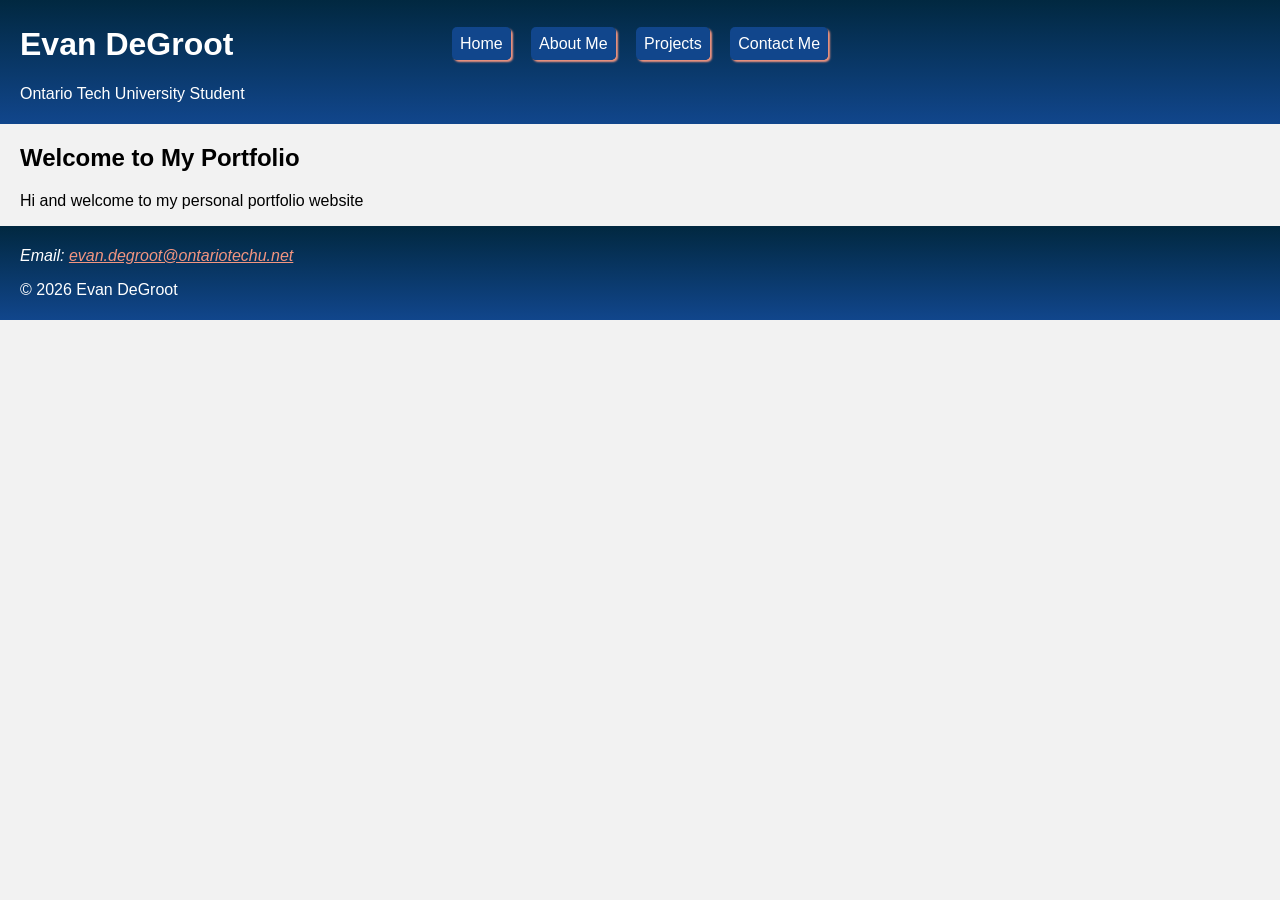
<file: index.html>
<!DOCTYPE html>
<!-- Sets the document as HTML5 -->

<html lang="en">
<!-- Starts the HTML doc and sets the language as English -->

<head>
<!-- Container for metadata, information about the webpage that is not directly displayed on the page -->

    <meta charset="UTF-8">
    <!-- Sets the character encoding, UTF-8 is a universal character encoding that supports almost every language, symbol and emoji -->

    <title>My Portfolio</title>
    <!-- Sets the title displayed in the browser tab -->

    <meta name="viewport" content="width=device-width">
    <!-- Sets the viewport width to the width of the device for responsive design -->
    
        <link href="css/full.css" rel="stylesheet" type="text/css" media="only screen and (min-width:960px)">
        <!-- Full-size monitor style sheet -->
   
        <link href="css/tablet.css" rel="stylesheet" type="text/css" media="only screen and (min-width:481px) and (max-width:960px)">
        <!-- Tablet style sheet -->
        
        <link href="css/phone.css" rel="stylesheet" type="text/css" media="only screen and (max-width:480px)">
        <!-- Phone style sheet -->

</head>
<!-- End of head section -->

<body>
<!-- All visible content of the webpage -->

    <header>
    <!-- Header section of the webpage -->

         <nav>   
            <a class="button" href="index.html">Home</a>
            <a class="button" href="about.html">About Me</a>
            <a class="button" href="projects.html">Projects</a>
            <a class="button" href="contact.html">Contact Me</a>
        </nav>
        <!-- Navigation section of the page, contains links to other portfolio pages -->
        
        <h1>Evan DeGroot</h1>
        <p>Ontario Tech University Student</p>
        <!-- Main heading and short description -->

    </header>
    <!-- End of header section -->

    <main>
    <!-- Main content of the webpage -->

        <h2>Welcome to My Portfolio</h2>
        <p>Hi and welcome to my personal portfolio website</p>
        <!-- H2 heading and short description -->

    </main>
    <!-- End of main content section -->

    <footer>
    <!-- Footer section of the webpage -->  

        <address>
            <p>Email: <a href="mailto:evan.degroot@ontariotechu.net">evan.degroot@ontariotechu.net</a></p>
        </address>
        <!-- Email address that can be clicked to send an email (address semantic tag) -->

        <p>&copy; 2026 Evan DeGroot</p>
        <!-- Copyright information for the website -->

    </footer>
    <!-- End of footer section -->

</body>
<!-- End of body section -->

</html>
<!-- End of HTML document -->
</file>
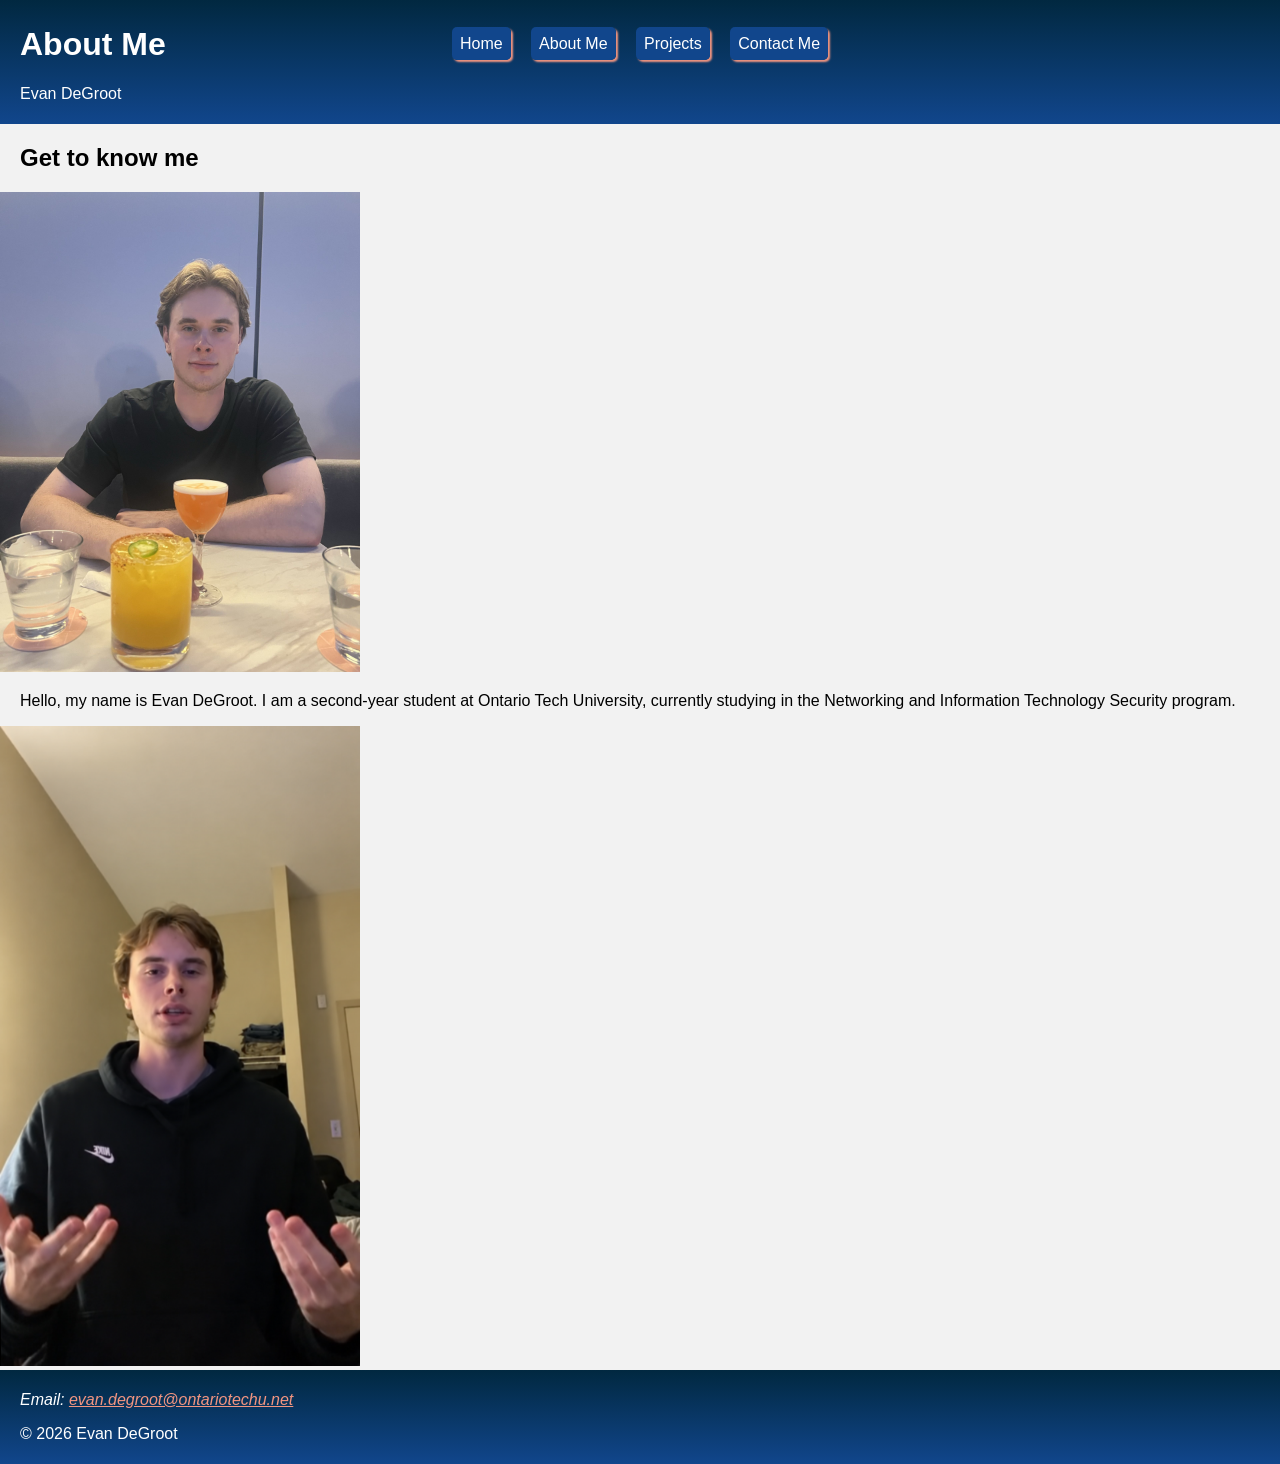
<file: about.html>
<!DOCTYPE html>
<!-- Sets the document as HTML5 -->

<html lang="en">
<!-- Starts the HTML doc and sets the language as English -->

<head>
<!-- Container for metadata, information about the webpage that is not directly displayed on the page -->

    <meta charset="UTF-8">
    <!-- Sets the character encoding, UTF-8 is a universal character encoding that supports almost every language, symbol and emoji -->

    <title>Evan DeGroot - About Me</title>
    <!-- Sets the title displayed in the browser tab -->

    <meta name="viewport" content="width=device-width">
    <!-- Sets the viewport width to the width of the device for responsive design -->

        <link href="css/full.css" rel="stylesheet" type="text/css" media="only screen and (min-width:960px)">
        <!-- Full-size monitor style sheet -->
   
        <link href="css/tablet.css" rel="stylesheet" type="text/css" media="only screen and (min-width:481px) and (max-width:960px)">
        <!-- Tablet style sheet -->
        
        <link href="css/phone.css" rel="stylesheet" type="text/css" media="only screen and (max-width:480px)">
        <!-- Phone style sheet -->
</head>
<!-- End of head section -->

<body>
<!-- All visible content of the webpage -->

    <header>
        <nav>
            <a class="button" href="index.html">Home</a>
            <a class="button" href="about.html">About Me</a>
            <a class="button" href="projects.html">Projects</a>
            <a class="button" href="contact.html">Contact Me</a>
        </nav>
        <!-- Navigation section of the page, contains links to other portfolio pages -->

        <h1>About Me</h1>
        <p>Evan DeGroot</p>
        <!-- Main heading and my name -->
    </header>
    <!-- End of header section -->

    <main>
    <!-- Main content of the webpage -->

        <h2>Get to know me</h2>

        <img id="profile-photo" src="images/image.jpg" alt="Photo of Me">
        <!-- Displays the picture, id = "profile-photo" -->

        <p>Hello, my name is Evan DeGroot. I am a second-year student at Ontario Tech University, currently studying in the Networking and Information Technology Security program.</p>
        <!-- H2 heading and short description -->

        <video width="360" height="640" controls poster="images/posterrightdim.png">
        <!-- Video with set dimensions, playback controls, and a poster image -->   

            <source src="videos/IMG_6137.mp4" type="video/mp4">
            <!-- Specifies the video file and its format -->

        </video>
        <!-- End of video section -->

    </main>
    <!-- End of main content section -->

    <footer>
    <!-- Footer section of the webpage -->  

        <address>
            <p>Email: <a href="mailto:evan.degroot@ontariotechu.net">evan.degroot@ontariotechu.net</a></p>
        </address>
        <!-- Email address that can be clicked to send an email (address semantic tag) -->

        <p>&copy; 2026 Evan DeGroot</p>
        <!-- Copyright information for the website -->

    </footer>
    <!-- End of footer section -->

</body>
<!-- End of body section -->

</html>
<!-- End of HTML document -->
</file>
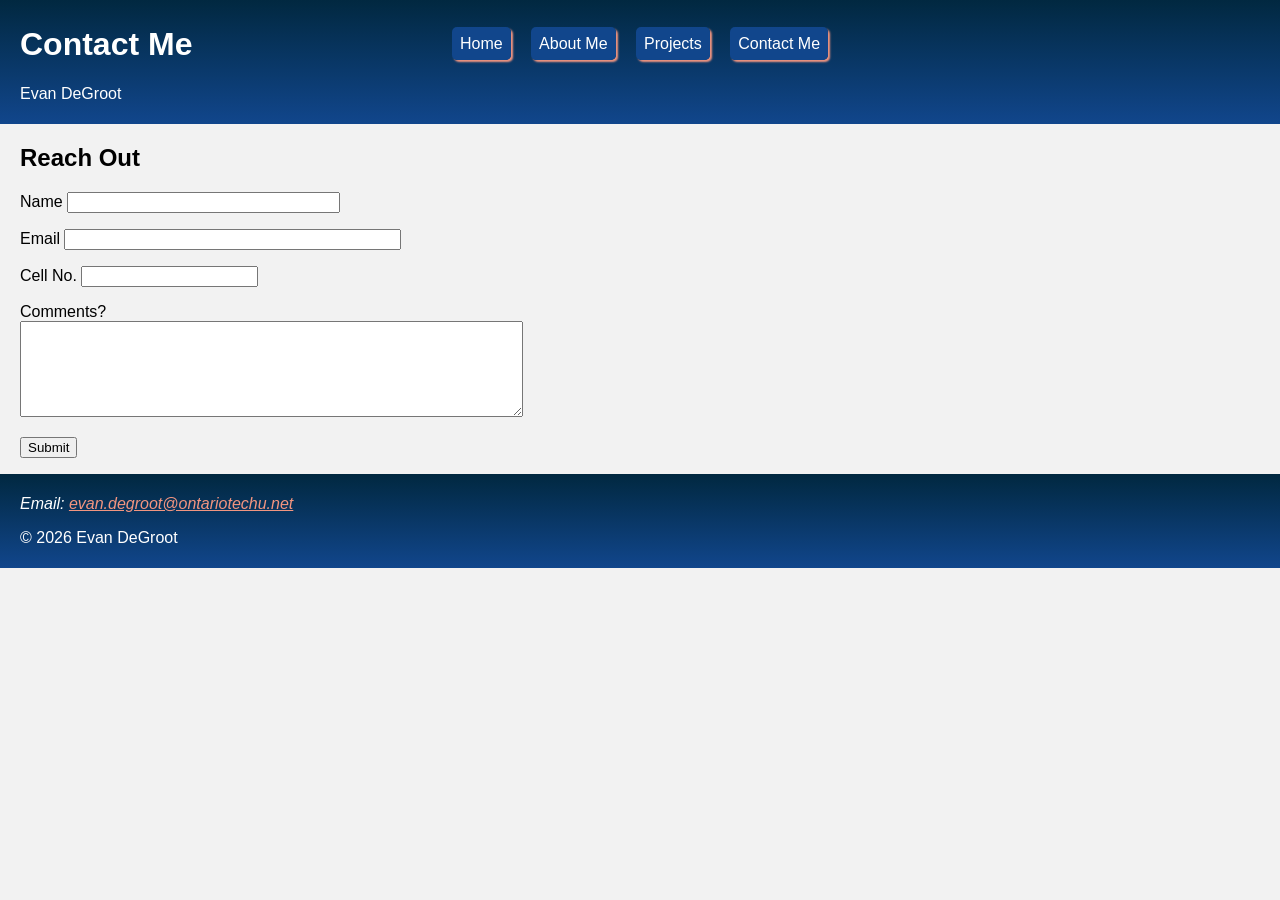
<file: contact.html>
<!DOCTYPE html>
<!-- Sets the document as HTML5 -->

<html lang="en">
<!-- Starts the HTML doc and sets the language as English -->

<head>
<!-- Container for metadata, information about the webpage that is not directly displayed on the page -->

    <meta charset="UTF-8">
    <!-- Sets the character encoding, UTF-8 is a universal character encoding that supports almost every language, symbol and emoji -->

    <title>Evan DeGroot - Contact Me</title>
    <!-- Sets the title displayed in the browser tab -->

    <meta name="viewport" content="width=device-width">
    <!-- Sets the viewport width to the width of the device for responsive design -->

        <link href="css/full.css" rel="stylesheet" type="text/css" media="only screen and (min-width:960px)">
        <!-- Full-size monitor style sheet -->
   
        <link href="css/tablet.css" rel="stylesheet" type="text/css" media="only screen and (min-width:481px) and (max-width:960px)">
        <!-- Tablet style sheet -->
        
        <link href="css/phone.css" rel="stylesheet" type="text/css" media="only screen and (max-width:480px)">
        <!-- Phone style sheet -->
</head>
<!-- End of head section -->

<body>
<!-- All visible content of the webpage -->

    <header>
        <nav>
            <a class="button" href="index.html">Home</a>
            <a class="button" href="about.html">About Me</a>
            <a class="button" href="projects.html">Projects</a>
            <a class="button" href="contact.html">Contact Me</a>
        </nav>
        <!-- Navigation section of the page, contains links to other portfolio pages -->

        <h1>Contact Me</h1>
        <p>Evan DeGroot</p>
        <!-- Main heading and my name -->

    </header>
    <!-- End of header section -->

    <main>
    <!-- Main content of the webpage -->

        <h2>Reach Out</h2>
        <!-- H2 heading for the contact section -->

        <form action="mailto:evan.degroot@ontariotechu.net" method="post" enctype="text/plain" name="form">
            <!-- Contact form that sends the submitted information to my email -->

            <p>
                <label for="name">Name</label>
                <input type="text" name="name" id="name" size="32" required>
            </p>
            <!-- Name field, required before the form can be submitted -->

             <p>
                <label for="email">Email</label>
                <input name="email" id="email" type="email" size="40" required>
            </p>
            <!-- Email field, required and uses the email input type -->
            
            <p>
                <label for="phone">Cell No.</label>
                <input type="tel" name="phone" id="phone" size="20" required>
            </p>
            <!-- Cell phone field, required and uses the telephone input type -->
            
            <p>
                <label for="comments">Comments?</label><br>
                <textarea name="comments" id="comments" cols="60" rows="6"></textarea>
            </p>
            <!-- Comments field using a textarea for longer text -->
            
            <p>
                <input type="submit" value="Submit">
            </p>
            <!-- Submit button for the contact form -->

        </form>
        <!-- End of contact form -->

    </main>
    <!-- End of main content section -->

    <footer>
    <!-- Footer section of the webpage -->  

        <address>
            <p>Email: <a href="mailto:evan.degroot@ontariotechu.net">evan.degroot@ontariotechu.net</a></p>
        </address>
        <!-- Email address that can be clicked to send an email (address semantic tag) -->

        <p>&copy; 2026 Evan DeGroot</p>
        <!-- Copyright information for the website -->

    </footer>
    <!-- End of footer section -->

</body>
<!-- End of body section -->

</html>
<!-- End of HTML document -->
</file>
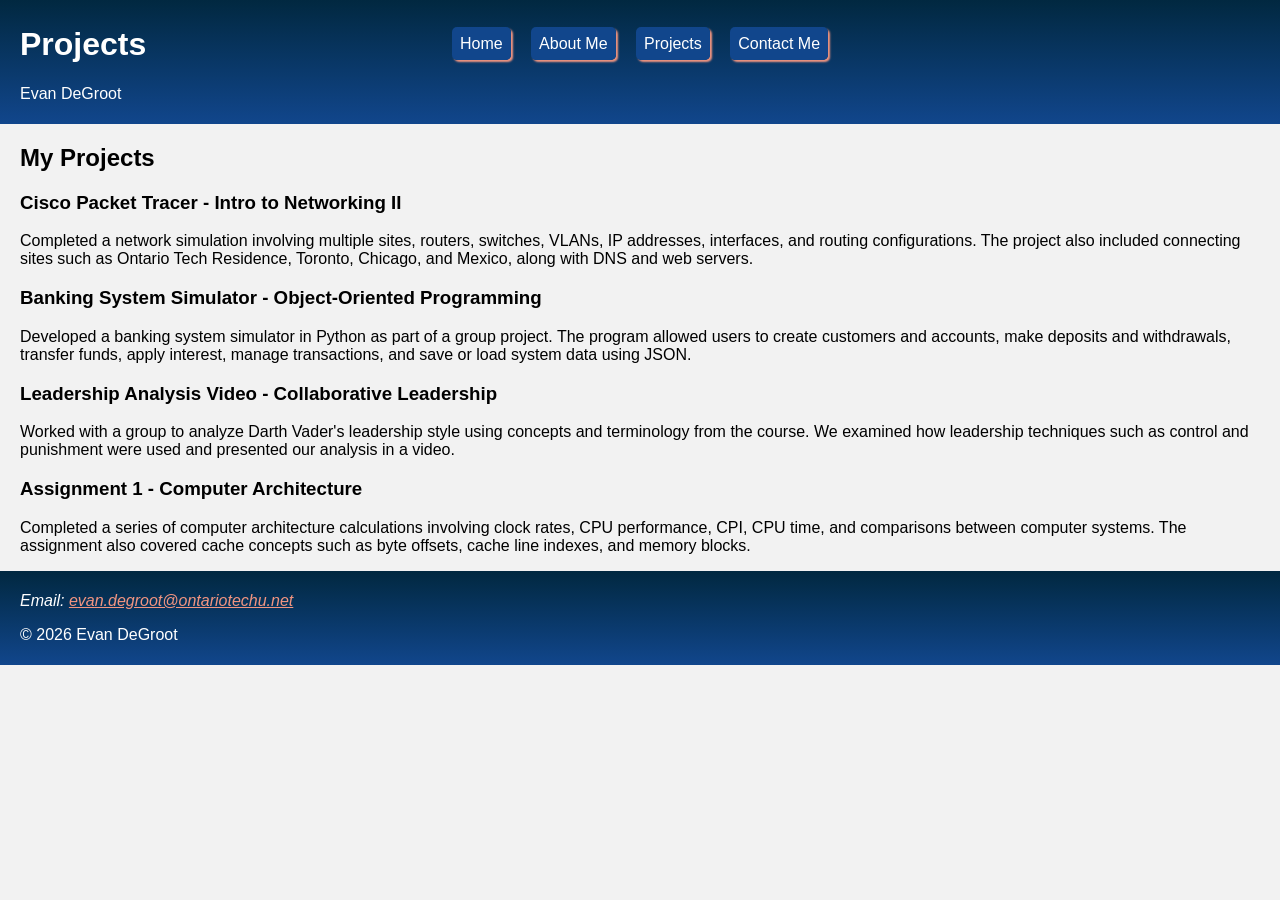
<file: projects.html>
<!DOCTYPE html>
<!-- Sets the document as HTML5 -->

<html lang="en">
<!-- Starts the HTML doc and sets the language as English -->

<head>
<!-- Container for metadata, information about the webpage that is not directly displayed on the page -->

    <meta charset="UTF-8">
    <!-- Sets the character encoding, UTF-8 is a universal character encoding that supports almost every language, symbol and emoji -->

    <title>Evan DeGroot - Projects</title>
    <!-- Sets the title displayed in the browser tab -->

    <meta name="viewport" content="width=device-width">
    <!-- Sets the viewport width to the width of the device for responsive design -->

        <link href="css/full.css" rel="stylesheet" type="text/css" media="only screen and (min-width:960px)">
        <!-- Full-size monitor style sheet -->
   
        <link href="css/tablet.css" rel="stylesheet" type="text/css" media="only screen and (min-width:481px) and (max-width:960px)">
        <!-- Tablet style sheet -->
        
        <link href="css/phone.css" rel="stylesheet" type="text/css" media="only screen and (max-width:480px)">
        <!-- Phone style sheet -->
         
</head>
<!-- End of head section -->

<body>
<!-- All visible content of the webpage -->

    <header>
        <nav>
            <a class="button" href="index.html">Home</a>
            <a class="button" href="about.html">About Me</a>
            <a class="button" href="projects.html">Projects</a>
            <a class="button" href="contact.html">Contact Me</a>
        </nav>
        <!-- Navigation section of the page, contains links to other portfolio pages -->

        <h1>Projects</h1>
        <p>Evan DeGroot</p>
        <!-- Main heading and my name -->

    </header>
    <!-- End of header section -->

    <main>
    <!-- Main content of the webpage -->

        <h2>My Projects</h2>
        <!-- H2 heading for the projects section -->

        <article>
            <h3>Cisco Packet Tracer - Intro to Networking II</h3>
            <p>Completed a network simulation involving multiple sites, routers, switches, VLANs, IP addresses, interfaces, and routing configurations. The project also included connecting sites such as Ontario Tech Residence, Toronto, Chicago, and Mexico, along with DNS and web servers.</p>
        </article>

        <article>
            <h3>Banking System Simulator - Object-Oriented Programming</h3>
            <p>Developed a banking system simulator in Python as part of a group project. The program allowed users to create customers and accounts, make deposits and withdrawals, transfer funds, apply interest, manage transactions, and save or load system data using JSON.</p>
        </article>

         <article>
            <h3>Leadership Analysis Video - Collaborative Leadership</h3>
            <p>Worked with a group to analyze Darth Vader's leadership style using concepts and terminology from the course. We examined how leadership techniques such as control and punishment were used and presented our analysis in a video.</p>
        </article>

         <article>
            <h3>Assignment 1 - Computer Architecture</h3>
            <p>Completed a series of computer architecture calculations involving clock rates, CPU performance, CPI, CPU time, and comparisons between computer systems. The assignment also covered cache concepts such as byte offsets, cache line indexes, and memory blocks.</p>
        </article>
        <!-- Article section containing information about my projects, used the article semantic tag because each project is a separate, self-contained piece of content -->
   
    </main>
    <!-- End of main content section -->

    <footer>
    <!-- Footer section of the webpage -->  

        <address>
            <p>Email: <a href="mailto:evan.degroot@ontariotechu.net">evan.degroot@ontariotechu.net</a></p>
        </address>
        <!-- Email address that can be clicked to send an email (address semantic tag) -->

        <p>&copy; 2026 Evan DeGroot</p>
        <!-- Copyright information for the website -->

    </footer>
    <!-- End of footer section -->

</body>
<!-- End of body section -->

</html>
<!-- End of HTML document -->
</file>
<file: css/full.css>
@charset "UTF-8";
/* Sets the character encoding, UTF-8 is a universal character encoding that supports almost every language, symbol and emoji */

/* Color scheme hexadecimal values: 11468C 012840 F2522E F29580 F2F2F2 */
/* FULL CSS */

body{
    background-color: #F2F2F2;
    color: black;
    font-family: Arial, Helvetica, sans-serif;
    padding: 0px;
    /* Padding = space inside an element. */

    margin: 0px;
     /* Margin = space outside an element. */

}

header, footer {
    background: linear-gradient(#012840, #11468C);
    color: white;
    padding-top: 5px;
    padding-bottom: 5px;
}

h1, h2, h3, p {
    margin-left: 20px;
    margin-right: 20px;
}

nav {
    float: right;
    /* Float moves the navigation toward the right side of the page. */

    width: 60%;
    /* Sets the navigation width to 60% of the page. */

    margin-right: 20%;
    /* Margin creates space outside the navigation. */

    text-align: center;
    padding-top: 30px;
    padding-bottom: 10px;
}

.button{
    text-decoration: none;
    /* Removes the default underline from the navigation links. */

    background-color: #11468C;
    color: white;
    padding: 8px;
    /* Adds space inside the buttons. */

    margin: 8px;
    /* Adds space outside the buttons, separating them from each other. */

    border-radius: 5px;
    /* Rounds the corners of the buttons. */

    box-shadow: 2px 2px 2px #F29580;
    /* Adds a shadow around the buttons. */

}

.button:hover {
    /* :hover applies these styles when the mouse is over the button. */

    background: linear-gradient(45deg, #F2522E, #F29580);
    /* 45deg makes the gradient angled at 45 degrees. */

    color: white;
}

#profile-photo {
    /* # means this is an ID selector. */

    width: 360px;
}

footer a {
    /* Selects links that are inside the footer. */
    
    color: #F29580;
}
</file>
<file: css/tablet.css>
@charset "UTF-8";
/* Sets the character encoding, UTF-8 is a universal character encoding that supports almost every language, symbol and emoji */

/* Color scheme hexadecimal values: 11468C 012840 F2522E F29580 F2F2F2 */
/* TABLET CSS */

body{
    background-color: #F2F2F2;
    color: black;
    font-family: Arial, Helvetica, sans-serif;
    padding: 0px;
    /* Padding = space inside an element. */

    margin: 0px;
     /* Margin = space outside an element. */

}

header, footer {
    background: linear-gradient(#012840, #11468C);
    color: white;
    padding-top: 5px;
    padding-bottom: 5px;
}

h1, h2, h3, p {
    margin-left: 15px;
    margin-right: 15px;
}

nav {
    float: none;
    /* Turns off the float for the navigation. */

    width: 100%;
    /* Sets the navigation width to 100% of the page. */

    margin-right: 0%;
    /* Margin creates space outside the navigation. */

    text-align: center;
    padding-top: 10px;
    padding-bottom: 10px;
}

.button{
    text-decoration: none;
    /* Removes the default underline from the navigation links. */

    background-color: #11468C;
    color: white;
    padding: 8px;
    /* Adds space inside the buttons. */

    margin: 5px;
    /* Adds space outside the buttons, separating them from each other. */

    border-radius: 5px;
    /* Rounds the corners of the buttons. */

    box-shadow: 2px 2px 2px #F29580;
    /* Adds a shadow around the buttons. */

}

.button:hover {
    /* :hover applies these styles when the mouse is over the button. */

    background: linear-gradient(45deg, #F2522E, #F29580);
    /* 45deg makes the gradient angled at 45 degrees. */

    color: white;
}

#profile-photo {
    /* # means this is an ID selector. */

    width: 50%;
}

footer a {
    /* Selects links that are inside the footer. */
    
    color: #F29580;
}
</file>
<file: css/phone.css>
@charset "UTF-8";
/* Sets the character encoding, UTF-8 is a universal character encoding that supports almost every language, symbol and emoji */

/* Color scheme hexadecimal values: 11468C 012840 F2522E F29580 F2F2F2 */
/* PHONE CSS */

body{
    background-color: #F2F2F2;
    color: black;
    font-family: Arial, Helvetica, sans-serif;
    padding: 0px;
    /* Padding = space inside an element. */

    margin: 0px;
     /* Margin = space outside an element. */

}

header, footer {
    background: linear-gradient(#012840, #11468C);
    color: white;
    padding-top: 5px;
    padding-bottom: 5px;
}

h1, h2, h3, p {
    margin-left: 10px;
    margin-right: 10px;
}

nav {
    float: none;
    /* Turns off the float for the navigation. */

    width: 100%;
    /* Sets the navigation width to 100% of the page. */

    margin-right: 0%;
    /* Margin creates space outside the navigation. */

    text-align: center;
    padding-top: 10px;
    padding-bottom: 10px;
}

.button{
    text-decoration: none;
    /* Removes the default underline from the navigation links. */

    background-color: #11468C;
    color: white;
    padding: 8px;
    /* Adds space inside the buttons. */

    margin: 3px;
    /* Adds space outside the buttons, separating them from each other. */

    border-radius: 5px;
    /* Rounds the corners of the buttons. */

    box-shadow: 2px 2px 2px #F29580;
    /* Adds a shadow around the buttons. */

}

.button:hover {
    /* :hover applies these styles when the mouse is over the button. */

    background: linear-gradient(45deg, #F2522E, #F29580);
    /* 45deg makes the gradient angled at 45 degrees. */

    color: white;
}

#profile-photo {
    /* # means this is an ID selector. */

    width: 40%;
}

footer a {
    /* Selects links that are inside the footer. */
    
    color: #F29580;
}
</file>
